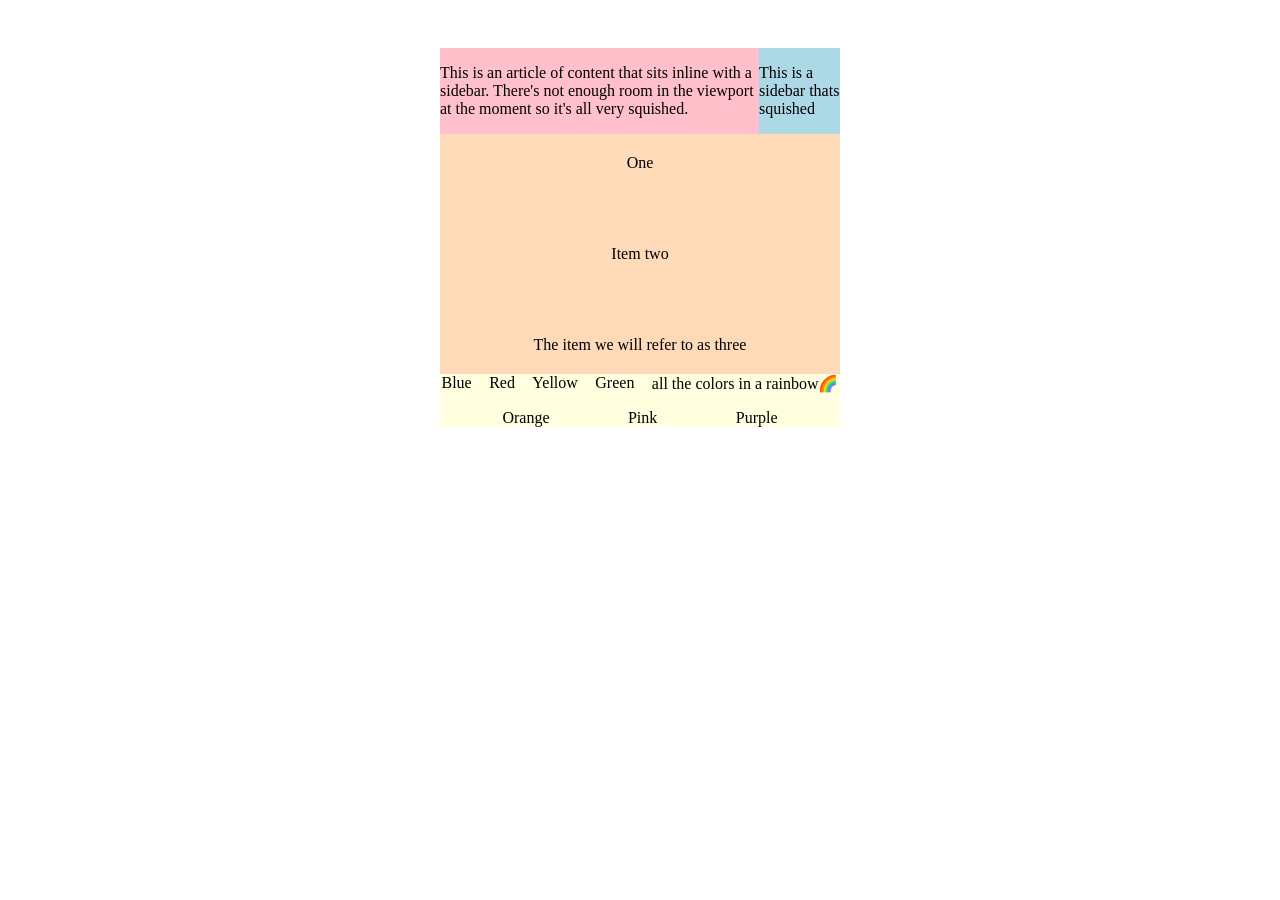
<file: index.html>
<!DOCTYPE html>
<html lang="en">
<head>
    <meta charset="UTF-8">
    <meta name="viewport" content="width=device-width, initial-scale=1.0">
    <title>Document</title>
    <link rel="stylesheet" href="style.css">
</head>
<body>
    <div class="page">
        <main class="content">
            <article>
                <p>
                    This is an article of content that sits inline with a sidebar. 
                    There's not enough room in the viewport at the moment so it's all very squished.
                </p>
            </article>
        </main>
        <aside class="sidebar">
            <p>
                This is a sidebar thats squished
            </p>
        </aside>
    </div>
    <div class="container" id="container">
        <div>One</div>
        <div>Item two</div>
        <div>The item we will refer to as three</div>
    </div>
    <div class="behållare"
    id behållare>
    <div class="box">Blue</div>
    <div class="box">Red</div>
    <div class="box">Yellow</div>
    <div class="box">Green</div>
    <div class="box">all the colors in a rainbow🌈</div>
    <div class="box">Orange</div>
    <div class="box">Pink</div>
    <div class="box">Purple</div>

    </div>
</body>
</html>
</file>
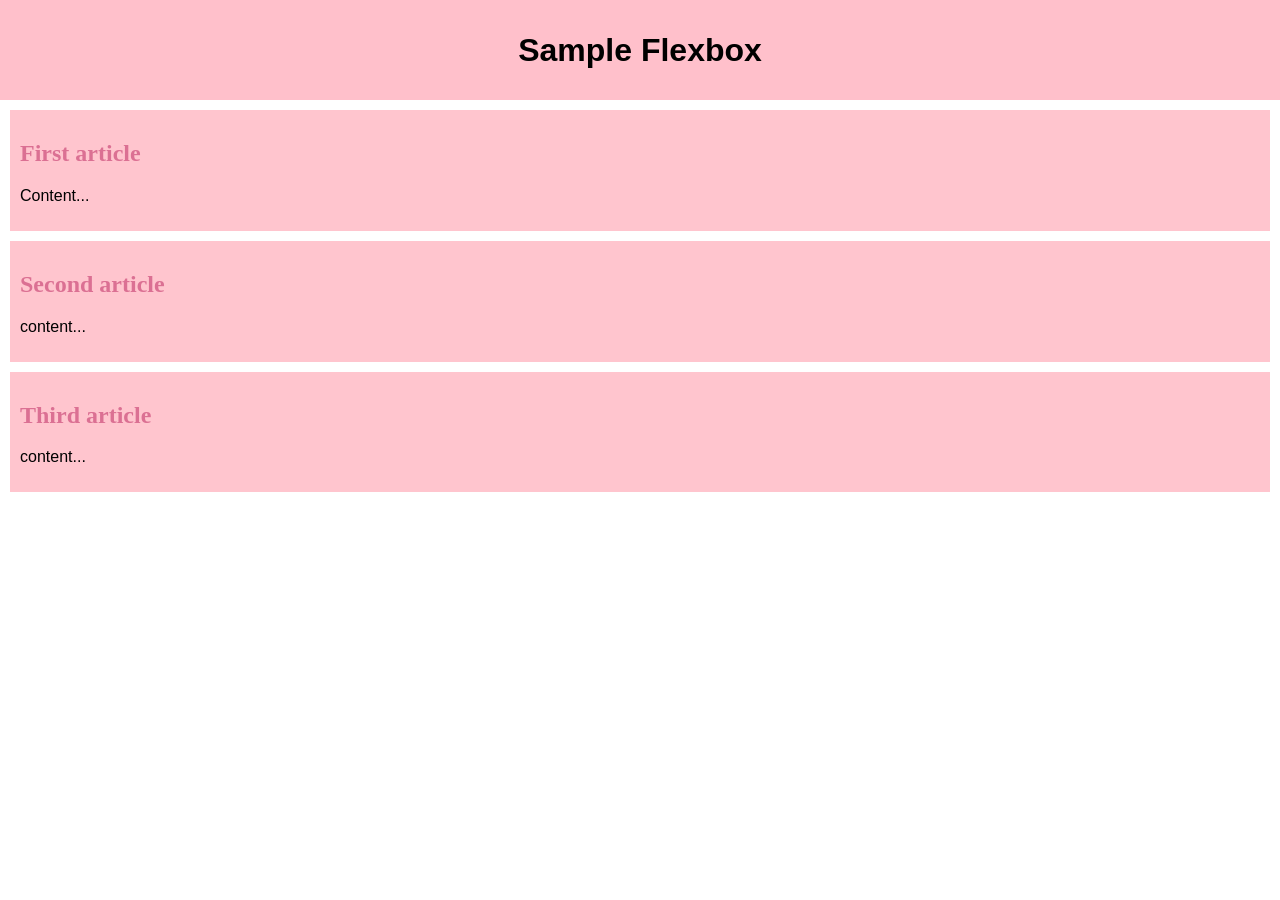
<file: index2.html>
<!DOCTYPE html>
<html lang="en">
<head>
    <meta charset="UTF-8">
    <meta name="viewport" content="width=device-width, initial-scale=1.0">
    <title>Document</title>
    <link rel="stylesheet" href="style2.css">
</head>
<body>
    <header>
        <h1>Sample Flexbox</h1>
    </header>
    <section>
        <article>
        <h2>First article</h2>
        <p>Content...</p>
        </article>
       <article>
        <h2>Second article</h2>
        <p>content...</p>
       </article>
       <article>
        <h2>Third article</h2>
        <p>content...</p>
       </article>
    </section>
</body>
</html>
</file>
<file: style.css>
:root{
    --var-flex-wrap: wrap;
}

.page {
    display: flex;
}

.page > {
    padding: 1rem;
}

.sidebar {
    background: lightblue;
    outline: 1px solid var(--color-primary);
    width: 14rem;
}

body {
    width: 400px;
    height: 400px;
    min-height: unset;
    padding: 2rem;
    border: 1px solid var(--color-stroke);
    background: white;
    margin: 1rem auto;
}

.page {
    background: pink;
    border: 1px solid var(--color-stroke);
    
}

.container{
    display: flex; 
    gap: 2rem;
    max-width: 25rem;
    height: 15rem; 
    background: peachpuff;
    border: 1px solid var(--color-primary);
    flex-direction: column;
    justify-content: space-around;
    align-items: center;
    
    
}

.behållare{
    display: flex;
    gap: 1rem;
    flex-wrap: var(--var-flex-wrap);
    border: 1px solid var(--color-primary);
    background: lightyellow;
    justify-content: space-evenly;
    align-content: stretch;

}
</file>
<file: style2.css>
body {
    font-family:sans-serif;
    margin: 0;
}
header {
    background: pink;
    height: 100px;
}
h1 {
    text-align: center;
    color: wh;
    line-height: 100px;
    margin: 0;
}
article {
    padding: 10px;
    margin: 10px ;
    background: rgb(255, 197, 206);
}
h2 {
    font-family: cursive;
    color: palevioletred;
    
}
section{
    flex-wrap: wrap;
    flex-direction: column;
}
</file>
